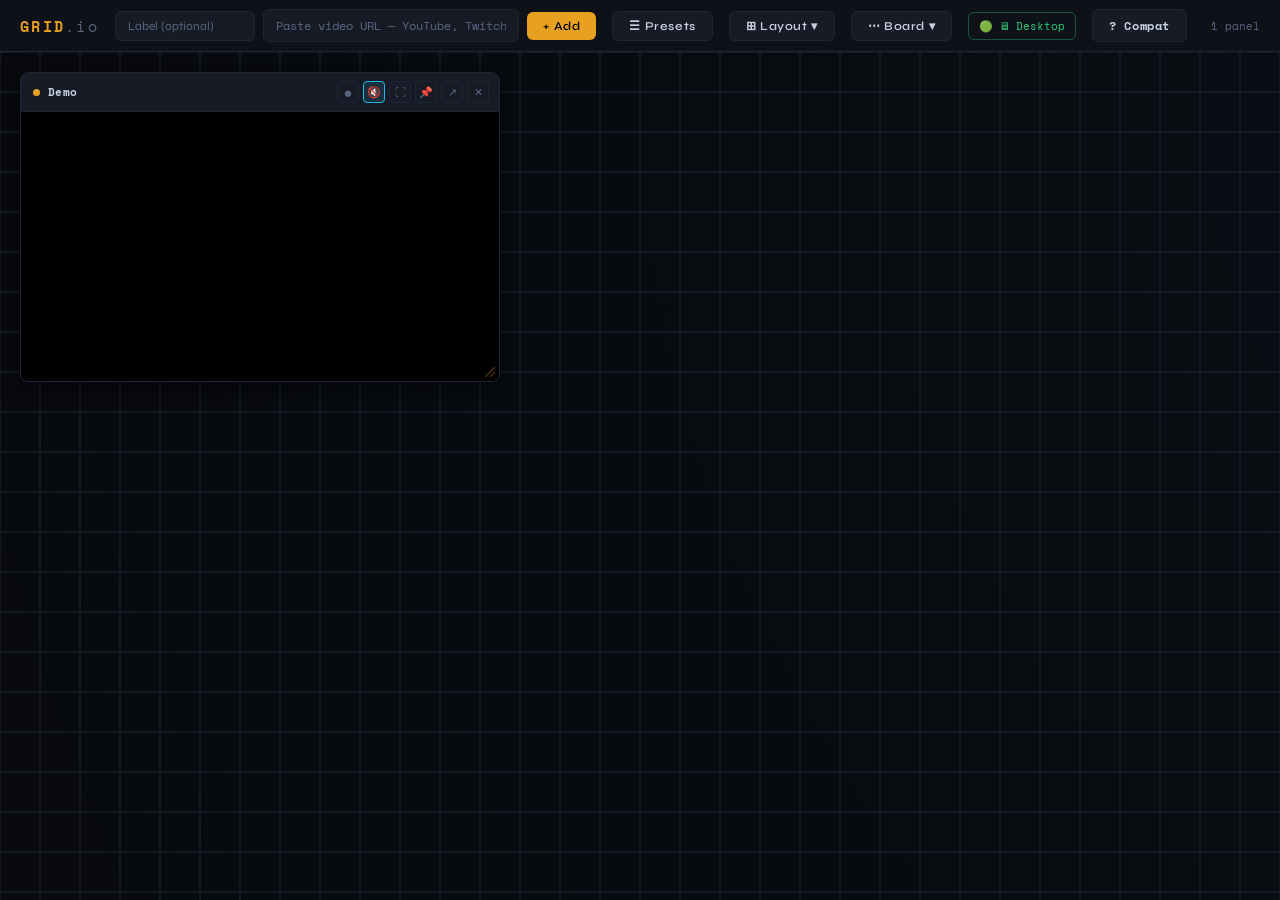
<file: multi-video-board.html>
<!DOCTYPE html>
<html lang="en">

<head>
  <meta charset="UTF-8" />
  <meta name="viewport" content="width=device-width, initial-scale=1.0" />
  <title>GRID — Multi-Video Board</title>
  <link rel="stylesheet" href="multi-video-board.css" />
</head>

<body>

  <!-- TOP BAR -->
  <div id="topbar">
    <div id="logo">GRID<span>.io</span></div>

    <div id="add-form">
      <input id="title-input" type="text" placeholder="Label (optional)" autocomplete="off" />
      <input id="url-input" type="text" placeholder="Paste video URL — YouTube, Twitch, Plex, Jellyfin…"
        autocomplete="off" />
      <button class="btn btn-accent" onclick="addPanel()">+ Add</button>
    </div>

    <button class="btn btn-ghost" onclick="openPresets()" title="Browse channel presets by category">☰ Presets</button>

    <!-- Layout group: tile + saved layouts -->
    <div class="tb-group">
      <button class="btn btn-ghost tb-trigger">⊞ Layout ▾</button>
      <div class="tb-dropdown">
        <button class="tb-item" onclick="tileAll()">⊞ Tile all</button>
        <div class="tb-sep"></div>
        <div class="tb-select-row">
          <select id="layouts-select" onchange="loadLayout(this.value)" title="Restore a saved layout"></select>
        </div>
        <button class="tb-item" onclick="saveLayout()">💾 Save layout</button>
        <button class="tb-item" onclick="deleteLayout()">🗑 Delete layout</button>
      </div>
    </div>

    <!-- Board group: share / export / import / clear -->
    <div class="tb-group">
      <button class="btn btn-ghost tb-trigger">⋯ Board ▾</button>
      <div class="tb-dropdown">
        <button class="tb-item" onclick="shareBoard()">🔗 Share link</button>
        <button class="tb-item" onclick="exportHTML()">📤 Export HTML</button>
        <button class="tb-item" onclick="importBoard()">📥 Import</button>
        <div class="tb-sep"></div>
        <button class="tb-item tb-item-danger" onclick="clearAll()">✕ Clear board</button>
      </div>
    </div>

    <!-- Device + network chip -->
    <div class="tb-group" id="tb-device-group">
      <div class="tb-device-chip" id="net-indicator" title="Device &amp; network info">
        <span id="net-dot">⚫</span>
        <span id="tb-device-type-icon">🖥</span>
        <span id="tb-device-label">Desktop</span>
      </div>
      <div class="tb-dropdown tb-dropdown-right">
        <div class="tb-info-row"><span class="tb-info-label">Type</span><span class="tb-info-val" id="tbd-type">—</span></div>
        <div class="tb-info-row"><span class="tb-info-label">OS</span><span class="tb-info-val" id="tbd-os">—</span></div>
        <div class="tb-info-row"><span class="tb-info-label">Screen</span><span class="tb-info-val" id="tbd-screen">—</span></div>
        <div class="tb-info-row"><span class="tb-info-label">Pixel ratio</span><span class="tb-info-val" id="tbd-dpr">—</span></div>
        <div class="tb-sep"></div>
        <div class="tb-info-row"><span class="tb-info-label">Connection</span><span class="tb-info-val" id="tbd-conn">—</span></div>
        <div class="tb-info-row"><span class="tb-info-label">Downlink</span><span class="tb-info-val" id="tbd-downlink">—</span></div>
        <div class="tb-info-row"><span class="tb-info-label">Save data</span><span class="tb-info-val" id="tbd-savedata">—</span></div>
      </div>
    </div>

    <button class="btn btn-ghost" id="help-btn" onclick="toggleHelp()">? Compat</button>

    <div id="panel-count">0 panels</div>
  </div>

  <!-- HELP PANEL -->
  <div id="help-panel">
    <h3>Embedding Compatibility</h3>

    <div class="row">
      <div>
        <div class="service-name">YouTube</div>
        <div class="note">Auto-converted to embed URL.</div>
      </div>
      <span class="badge badge-ok">✓ Works</span>
    </div>
    <div class="row">
      <div>
        <div class="service-name">Twitch</div>
        <div class="note">Use: twitch.tv/videos/ID</div>
      </div>
      <span class="badge badge-ok">✓ Works</span>
    </div>
    <div class="row">
      <div>
        <div class="service-name">Plex</div>
        <div class="note">Use the embed/share URL from Plex.</div>
      </div>
      <span class="badge badge-ok">✓ Works</span>
    </div>
    <div class="row">
      <div>
        <div class="service-name">Jellyfin</div>
        <div class="note">Use your server's /web/ URL.</div>
      </div>
      <span class="badge badge-ok">✓ Works</span>
    </div>
    <div class="row">
      <div>
        <div class="service-name">Vimeo</div>
        <div class="note">Auto-converted to embed URL.</div>
      </div>
      <span class="badge badge-ok">✓ Works</span>
    </div>
    <div class="row">
      <div>
        <div class="service-name">Dailymotion</div>
        <div class="note">Auto-converted to embed URL.</div>
      </div>
      <span class="badge badge-ok">✓ Works</span>
    </div>
    <div class="row">
      <div>
        <div class="service-name">Netflix</div>
        <div class="note">Blocks all iframe embedding by design (X-Frame-Options).</div>
      </div>
      <span class="badge badge-no">✗ Blocked</span>
    </div>
    <div class="row">
      <div>
        <div class="service-name">Disney+</div>
        <div class="note">Blocks all iframe embedding.</div>
      </div>
      <span class="badge badge-no">✗ Blocked</span>
    </div>
    <div class="row">
      <div>
        <div class="service-name">Hulu</div>
        <div class="note">Blocks all iframe embedding.</div>
      </div>
      <span class="badge badge-no">✗ Blocked</span>
    </div>
    <div class="row">
      <div>
        <div class="service-name">Amazon Prime</div>
        <div class="note">Blocks all iframe embedding.</div>
      </div>
      <span class="badge badge-no">✗ Blocked</span>
    </div>
    <div class="row">
      <div>
        <div class="service-name">Spotify</div>
        <div class="note">Use open.spotify.com/embed/track/...</div>
      </div>
      <span class="badge badge-ok">✓ Works</span>
    </div>
    <div class="row">
      <div>
        <div class="service-name">TikTok</div>
        <div class="note">Auto-converted to embed URL. Use tiktok.com/@user/video/ID. Note: blocked by Microsoft Edge's tracking prevention — works in Chrome/Firefox.</div>
      </div>
      <span class="badge badge-ok">✓ Works</span>
    </div>

    <div class="section">
      <h3>Tips</h3>
      <div class="note" style="margin-top:8px;">
        • Drag panels by their header<br>
        • Resize from the ↘ corner handle<br>
        • Middle-click drag to pan the canvas<br>
        • Right-click a panel for more options<br>
        • Press <kbd>/</kbd> or <kbd>Ctrl+Enter</kbd> to focus URL input<br>
        • YouTube &amp; Vimeo URLs are auto-converted<br>
        • Self-hosted services (Plex, Jellyfin, Emby) work great<br>
        • Any site without X-Frame-Options can be embedded
      </div>
    </div>
  </div>

  <!-- CANVAS -->
  <div id="canvas">
    <div id="canvas-inner">
      <div id="empty">
        <h2>GRID</h2>
        <p>paste a url above to start</p>
      </div>
    </div>
  </div>

  <!-- TOAST -->
  <div id="toast"></div>

  <!-- CONTEXT MENU -->
  <div id="ctx-menu">
    <div class="ctx-item" onclick="ctxAction('duplicate')">⧉ Duplicate</div>
    <div class="ctx-item" onclick="ctxAction('reload')">↺ Reload</div>
    <div class="ctx-item" onclick="ctxAction('front')">⬆ Bring to Front</div>
  </div>

  <!-- LAYOUT NAME MODAL -->
  <div id="layout-modal">
    <div id="layout-modal-card">
      <div id="layout-modal-title">Save Layout</div>
      <input id="layout-name-input" type="text" placeholder="e.g. Race Day, Study Mode…" autocomplete="off" />
      <div id="layout-modal-actions">
        <button class="btn btn-ghost" id="layout-modal-cancel">Cancel</button>
        <button class="btn btn-accent" id="layout-modal-save">💾 Save</button>
      </div>
    </div>
  </div>

  <!-- CONFIRM MODAL -->
  <div id="confirm-modal">
    <div id="confirm-modal-card">
      <div id="confirm-modal-msg"></div>
      <div id="confirm-modal-actions">
        <button class="btn btn-ghost" id="confirm-modal-cancel">Cancel</button>
        <button class="btn" id="confirm-modal-ok" style="background:var(--danger);color:#fff;">Delete</button>
      </div>
    </div>
  </div>

  <!-- SHARE LINK MODAL -->
  <div id="share-modal">
    <div id="share-modal-card">
      <div id="share-modal-title">🔗 Shareable Link</div>
      <input id="share-modal-input" type="text" readonly />
      <div id="share-modal-actions">
        <button class="btn btn-ghost" id="share-modal-close">Close</button>
        <button class="btn btn-accent" id="share-modal-copy">Copy</button>
      </div>
    </div>
  </div>

  <!-- PRESETS MODAL -->
  <div id="presets-modal">
    <div id="presets-card">
      <div id="presets-modal-header">
        <span>☰ Presets</span>
        <button onclick="closePresets()" title="Close">✕</button>
      </div>
      <div id="presets-body">
        <div id="presets-categories"></div>
        <div id="presets-content">
          <div id="presets-desc"></div>
          <div id="presets-grid"></div>
        </div>
      </div>
      <div id="presets-actions">
        <button class="btn btn-ghost" id="presets-add-btn" onclick="applyPreset(false)">+ Add to board</button>
        <button class="btn btn-accent" id="presets-load-btn" onclick="applyPreset(true)">⏎ Load preset</button>
      </div>
    </div>
  </div>

  <div id="focus-sidebar">
    <div id="focus-sidebar-header">
      <span>Panels</span>
      <button id="focus-sidebar-close" onclick="exitFocusMode()" title="Exit focus mode">✕</button>
    </div>
  </div>

  <!-- Load device detection first (module, deferred), expose on window for main script -->
  <script type="module">
    import { detectDevice, onChange } from './device-detect.js';
    window.DeviceDetect = { detectDevice, onChange };
  </script>
  <script defer src="multi-video-board.js"></script>
</body>

</html>
</file>
<file: multi-video-board.css>
@import url('https://fonts.googleapis.com/css2?family=Space+Mono:wght@400;700&family=Syne:wght@400;600;800&display=swap');

*,
*::before,
*::after {
  box-sizing: border-box;
  margin: 0;
  padding: 0;
}

:root {
  --bg: #080a0e;
  --surface: #0e1118;
  --surface2: #161b26;
  --border: #1e2535;
  --border-bright: #2d3a52;
  --accent: #e8a020;
  --accent2: #20b8e8;
  --text: #c8d0e0;
  --text-dim: #5a6580;
  --danger: #e84040;
  --green: #30d080;
  --radius: 6px;
}

html,
body {
  width: 100%;
  height: 100%;
  background: var(--bg);
  color: var(--text);
  font-family: 'Syne', sans-serif;
  overflow: hidden;
}

/* ── TOP BAR ── */
#topbar {
  position: fixed;
  top: 0;
  left: 0;
  right: 0;
  height: 52px;
  background: var(--surface);
  border-bottom: 1px solid var(--border);
  display: flex;
  align-items: center;
  gap: 16px;
  padding: 0 20px;
  z-index: 1000;
  backdrop-filter: blur(8px);
}

#logo {
  font-family: 'Space Mono', monospace;
  font-weight: 700;
  font-size: 15px;
  letter-spacing: 0.15em;
  color: var(--accent);
}

#logo span {
  color: var(--text-dim);
  font-weight: 400;
}

#add-form {
  display: flex;
  align-items: center;
  gap: 8px;
  flex: 1;
  max-width: 640px;
  margin-left: auto;
}

#url-input {
  flex: 1;
  background: var(--surface2);
  border: 1px solid var(--border);
  border-radius: var(--radius);
  color: var(--text);
  font-family: 'Space Mono', monospace;
  font-size: 12px;
  padding: 7px 12px;
  outline: none;
  transition: border-color .2s;
}

#url-input:focus {
  border-color: var(--accent2);
}

#url-input::placeholder {
  color: var(--text-dim);
}

#title-input {
  width: 140px;
  background: var(--surface2);
  border: 1px solid var(--border);
  border-radius: var(--radius);
  color: var(--text);
  font-family: 'Syne', sans-serif;
  font-size: 12px;
  padding: 7px 12px;
  outline: none;
  transition: border-color .2s;
}

#title-input:focus {
  border-color: var(--accent2);
}

#title-input::placeholder {
  color: var(--text-dim);
}

.btn {
  display: inline-flex;
  align-items: center;
  gap: 6px;
  padding: 7px 16px;
  border: none;
  border-radius: var(--radius);
  font-family: 'Syne', sans-serif;
  font-size: 12px;
  font-weight: 600;
  letter-spacing: 0.05em;
  cursor: pointer;
  transition: all .15s;
}

.btn-accent {
  background: var(--accent);
  color: #000;
}

.btn-accent:hover {
  background: #f0b030;
  transform: translateY(-1px);
}

.btn-ghost {
  background: var(--surface2);
  color: var(--text);
  border: 1px solid var(--border);
}

.btn-ghost:hover {
  border-color: var(--border-bright);
  background: var(--border);
}

.btn-danger {
  background: transparent;
  color: var(--danger);
  border: 1px solid var(--danger);
}

.btn-danger:hover {
  background: var(--danger);
  color: #fff;
}

/* ── TOPBAR DROPDOWN GROUPS ── */
.tb-group {
  position: relative;
  flex-shrink: 0;
}

.tb-trigger {
  /* inherits .btn .btn-ghost */
}

.tb-dropdown {
  position: absolute;
  top: calc(100% + 8px);
  left: 0;
  min-width: 190px;
  background: var(--surface);
  border: 1px solid var(--border-bright);
  border-radius: 8px;
  padding: 6px;
  display: none;
  flex-direction: column;
  gap: 1px;
  box-shadow: 0 16px 48px rgba(0,0,0,.7);
  z-index: 1100;
}

.tb-dropdown-right {
  left: auto;
  right: 0;
}

.tb-group:hover .tb-dropdown,
.tb-group:focus-within .tb-dropdown {
  display: flex;
}

/* Keep dropdown open when the pointer moves from trigger into the dropdown */
.tb-dropdown::before {
  content: '';
  position: absolute;
  top: -10px;
  left: 0;
  right: 0;
  height: 10px;
}

.tb-item {
  display: flex;
  align-items: center;
  gap: 9px;
  padding: 8px 12px;
  border-radius: 5px;
  border: none;
  background: none;
  color: var(--text);
  font-family: 'Syne', sans-serif;
  font-size: 12px;
  font-weight: 500;
  cursor: pointer;
  text-align: left;
  width: 100%;
  transition: background .12s;
}

.tb-item:hover {
  background: var(--surface2);
}

.tb-item-danger {
  color: var(--danger);
}

.tb-item-danger:hover {
  background: rgba(220, 50, 50, .1);
}

.tb-sep {
  height: 1px;
  background: var(--border);
  margin: 5px 8px;
}

.tb-select-row {
  padding: 4px 8px 8px;
}

.tb-select-row select {
  width: 100%;
  background: var(--surface2);
  border: 1px solid var(--border);
  color: var(--text);
  padding: 6px 8px;
  border-radius: 5px;
  font-size: 11px;
  font-family: 'Space Mono', monospace;
  outline: none;
  cursor: pointer;
}

/* ── DEVICE + NETWORK CHIP ── */
.tb-device-chip {
  display: flex;
  align-items: center;
  gap: 6px;
  padding: 5px 10px;
  border-radius: var(--radius);
  border: 1px solid var(--border);
  font-family: 'Space Mono', monospace;
  font-size: 11px;
  color: var(--text-dim);
  cursor: default;
  user-select: none;
  white-space: nowrap;
  transition: border-color .4s, color .4s;
}

.tb-group:hover .tb-device-chip {
  border-color: var(--border-bright);
  color: var(--text);
}

/* Network quality tints on the chip */
#net-indicator[data-quality="fast"] {
  border-color: rgba(48, 208, 128, .35);
  color: var(--green);
}

#net-indicator[data-quality="ok"] {
  border-color: rgba(232, 160, 32, .4);
  color: var(--accent);
}

#net-indicator[data-quality="slow"] {
  border-color: rgba(232, 64, 64, .45);
  color: var(--danger);
}

/* ── DEVICE DROPDOWN INFO ROWS ── */
.tb-info-row {
  display: flex;
  align-items: center;
  justify-content: space-between;
  padding: 5px 12px;
  gap: 16px;
}

.tb-info-label {
  font-size: 10px;
  color: var(--text-dim);
  text-transform: uppercase;
  letter-spacing: .07em;
  font-weight: 600;
  white-space: nowrap;
}

.tb-info-val {
  font-size: 11px;
  color: var(--text);
  font-family: 'Space Mono', monospace;
  text-align: right;
  white-space: nowrap;
}

/* ── PAUSED PLACEHOLDER ── */
.vp-placeholder {
  width: 100%;
  height: 100%;
  display: flex;
  flex-direction: column;
  align-items: center;
  justify-content: center;
  gap: 10px;
  background: #05070a;
  cursor: pointer;
  transition: background .15s;
}

.vp-placeholder:hover {
  background: #090c11;
}

.vp-placeholder-icon {
  width: 40px;
  height: 40px;
  border-radius: 50%;
  border: 2px solid var(--border-bright);
  display: flex;
  align-items: center;
  justify-content: center;
  font-size: 15px;
  color: var(--text-dim);
  transition: border-color .15s, color .15s;
  padding-left: 3px;
}

.vp-placeholder:hover .vp-placeholder-icon {
  border-color: var(--accent);
  color: var(--accent);
}

.vp-placeholder-label {
  font-size: 10px;
  font-family: 'Space Mono', monospace;
  font-weight: 700;
  color: var(--text-dim);
  max-width: 90%;
  overflow: hidden;
  text-overflow: ellipsis;
  white-space: nowrap;
}

.vp-placeholder-hint {
  font-size: 10px;
  color: var(--text-dim);
  opacity: .5;
}

.vp.paused .vp-dot {
  background: var(--text-dim) !important;
  animation: none !important;
}

#panel-count {
  font-family: 'Space Mono', monospace;
  font-size: 11px;
  color: var(--text-dim);
  margin-left: 8px;
  white-space: nowrap;
}

/* ── CANVAS ── */
#canvas {
  position: fixed;
  top: 52px;
  left: 0;
  right: 0;
  bottom: 0;
  overflow: auto;
}

#canvas-inner {
  position: relative;
  width: 4000px;
  height: 3000px;
  background-image:
    radial-gradient(circle at 50% 0%, rgba(32, 184, 232, .04) 0%, transparent 60%),
    linear-gradient(var(--border) 1px, transparent 1px),
    linear-gradient(90deg, var(--border) 1px, transparent 1px);
  background-size: 100% 100%, 40px 40px, 40px 40px;
  background-position: 0 0, -0.5px -0.5px, -0.5px -0.5px;
}

/* ── VIDEO PANEL ── */
.vp {
  position: absolute;
  display: flex;
  flex-direction: column;
  background: var(--surface);
  border: 1px solid var(--border);
  border-radius: 8px;
  overflow: hidden;
  box-shadow: 0 4px 24px rgba(0, 0, 0, .6);
  min-width: 200px;
  min-height: 160px;
  transition: box-shadow .2s, border-color .2s;
}

.vp:hover {
  box-shadow: 0 8px 40px rgba(0, 0, 0, .8);
}

.vp.dragging {
  box-shadow: 0 16px 64px rgba(0, 0, 0, .9);
  border-color: var(--accent2);
  z-index: 500 !important;
}

.vp.resizing {
  border-color: var(--accent);
  z-index: 500 !important;
}

.vp-header {
  display: flex;
  align-items: center;
  gap: 8px;
  padding: 8px 10px 8px 12px;
  background: var(--surface2);
  border-bottom: 1px solid var(--border);
  cursor: grab;
  user-select: none;
  flex-shrink: 0;
}

.vp-header:active {
  cursor: grabbing;
}

.vp-dot {
  width: 7px;
  height: 7px;
  border-radius: 50%;
  background: var(--accent);
  flex-shrink: 0;
  animation: pulse 3s ease-in-out infinite;
}

@keyframes pulse {

  0%,
  100% {
    opacity: 1;
  }

  50% {
    opacity: .4;
  }
}

.vp-title {
  flex: 1;
  font-size: 11px;
  font-weight: 600;
  letter-spacing: 0.04em;
  color: var(--text);
  white-space: nowrap;
  overflow: hidden;
  text-overflow: ellipsis;
  font-family: 'Space Mono', monospace;
}

.vp-actions {
  display: flex;
  gap: 4px;
  flex-shrink: 0;
}

.vp-btn {
  width: 22px;
  height: 22px;
  background: none;
  border: 1px solid var(--border);
  border-radius: 4px;
  color: var(--text-dim);
  font-size: 11px;
  cursor: pointer;
  display: flex;
  align-items: center;
  justify-content: center;
  transition: all .15s;
}

.vp-btn:hover {
  background: var(--border);
  color: var(--text);
}

.vp-btn.close:hover {
  background: var(--danger);
  border-color: var(--danger);
  color: #fff;
}

.vp-body {
  flex: 1;
  position: relative;
  overflow: hidden;
  background: #000;
}

.vp-body iframe {
  width: 100%;
  height: 100%;
  border: none;
  display: block;
}

.vp-blocked {
  width: 100%;
  height: 100%;
  display: flex;
  flex-direction: column;
  align-items: center;
  justify-content: center;
  gap: 12px;
  padding: 20px;
  text-align: center;
  background: #0a0c10;
}

.vp-blocked .icon {
  font-size: 32px;
}

.vp-blocked .msg {
  font-size: 12px;
  color: var(--text-dim);
  line-height: 1.6;
}

.vp-blocked .service {
  font-family: 'Space Mono', monospace;
  color: var(--danger);
  font-size: 13px;
  font-weight: 700;
}

/* ── PINNED STATE ── */
.vp.pinned {
  border-color: var(--accent) !important;
  box-shadow: 0 0 0 1px var(--accent), 0 4px 24px rgba(232, 160, 32, .2) !important;
}

.vp.pinned .vp-header {
  cursor: default !important;
  background: rgba(232, 160, 32, .08);
}

.vp.pinned .vp-dot {
  background: var(--accent);
  animation: none;
}

.vp.pinned .vp-resize {
  display: none;
}

.vp-btn.pin.active {
  color: var(--accent);
  border-color: var(--accent);
  background: rgba(232, 160, 32, .12);
}

.vp-btn.mute.active {
  color: var(--accent2);
  border-color: var(--accent2);
  background: rgba(32, 184, 232, .12);
}

/* ── THEATER MODE ── */
.vp.theater-main {
  position: fixed !important;
  left: 240px !important;
  top: 0 !important;
  width: calc(100vw - 240px) !important;
  height: 100vh !important;
  z-index: 9999 !important;
  border-radius: 0 !important;
  border: none !important;
  box-shadow: none !important;
}

.vp.theater-main .vp-resize {
  display: none !important;
}

#focus-sidebar {
  display: none;
  position: fixed;
  left: 0; top: 0;
  width: 240px;
  height: 100vh;
  background: var(--surface);
  border-right: 1px solid var(--border-bright);
  z-index: 9998;
  flex-direction: column;
  gap: 6px;
  overflow-y: auto;
  overflow-x: hidden;
}

#focus-sidebar.open {
  display: flex;
}

#focus-sidebar-header {
  display: flex;
  align-items: center;
  justify-content: space-between;
  padding: 8px 10px 8px 12px;
  border-bottom: 1px solid var(--border);
  font-size: 10px;
  font-weight: 700;
  color: var(--text-dim);
  text-transform: uppercase;
  letter-spacing: .08em;
  flex-shrink: 0;
  position: sticky;
  top: 0;
  background: var(--surface);
  z-index: 1;
}

#focus-sidebar-close {
  background: none;
  border: none;
  color: var(--text-dim);
  cursor: pointer;
  padding: 3px 6px;
  border-radius: 3px;
  font-size: 13px;
  line-height: 1;
}

#focus-sidebar-close:hover {
  background: var(--surface2);
  color: var(--text);
}

#focus-sidebar .vp {
  position: relative !important;
  left: 0 !important;
  top: 0 !important;
  width: 220px !important;
  height: 136px !important;
  flex-shrink: 0;
  margin: 0 10px;
  border-radius: 4px;
  overflow: hidden;
  cursor: pointer;
  transition: border-color .15s;
}

#focus-sidebar .vp:hover {
  border-color: var(--accent);
}

#focus-sidebar .vp .vp-resize {
  display: none !important;
}

#focus-sidebar .vp .vp-title {
  font-size: 10px;
  overflow: hidden;
  text-overflow: ellipsis;
  white-space: nowrap;
  max-width: 80px;
}

#focus-sidebar .vp .vp-actions button:not(.close):not(.focus-btn) {
  display: none;
}

#focus-sidebar .vp .vp-actions .focus-btn {
  color: var(--accent2);
  border-color: var(--accent2);
  background: rgba(32, 184, 232, .1);
}

.sidebar-click-overlay {
  position: absolute;
  inset: 0;
  z-index: 5;
  cursor: pointer;
  background: transparent;
  display: flex;
  align-items: center;
  justify-content: center;
  transition: background .15s;
}

.sidebar-click-overlay::after {
  content: '⛶';
  font-size: 22px;
  color: #fff;
  opacity: 0;
  transition: opacity .15s;
  pointer-events: none;
}

.sidebar-click-overlay:hover {
  background: rgba(32, 184, 232, .12);
}

.sidebar-click-overlay:hover::after {
  opacity: .75;
}

#focus-sidebar .vp .vp-actions {
  position: relative;
  z-index: 6;
}

/* ── RESIZE HANDLE ── */
.vp-resize {
  position: absolute;
  right: 0;
  bottom: 0;
  width: 20px;
  height: 20px;
  cursor: se-resize;
  display: flex;
  align-items: flex-end;
  justify-content: flex-end;
  padding: 4px;
}

.vp-resize svg {
  opacity: .3;
  transition: opacity .2s;
}

.vp:hover .vp-resize svg {
  opacity: .7;
}

/* ── EMPTY STATE ── */
#empty {
  position: absolute;
  top: 50%;
  left: 50%;
  transform: translate(-50%, -60%);
  text-align: center;
  pointer-events: none;
  opacity: .5;
}

#empty h2 {
  font-size: 48px;
  font-weight: 800;
  color: var(--border-bright);
  letter-spacing: -0.02em;
  margin-bottom: 12px;
}

#empty p {
  font-family: 'Space Mono', monospace;
  font-size: 12px;
  color: var(--text-dim);
}

/* ── TOAST ── */
#toast {
  position: fixed;
  bottom: 24px;
  left: 50%;
  transform: translateX(-50%) translateY(80px);
  background: var(--surface2);
  border: 1px solid var(--border-bright);
  border-radius: 8px;
  padding: 10px 20px;
  font-size: 13px;
  color: var(--text);
  z-index: 2000;
  transition: transform .3s cubic-bezier(.34, 1.56, .64, 1);
  pointer-events: none;
  white-space: nowrap;
}

#toast.show {
  transform: translateX(-50%) translateY(0);
}

#toast.error {
  border-color: var(--danger);
  color: var(--danger);
}

/* ── COMPAT BADGE ── */
.badge {
  display: inline-flex;
  align-items: center;
  gap: 4px;
  padding: 2px 7px;
  border-radius: 20px;
  font-family: 'Space Mono', monospace;
  font-size: 10px;
}

.badge-ok {
  background: rgba(48, 208, 128, .12);
  color: var(--green);
  border: 1px solid rgba(48, 208, 128, .3);
}

.badge-no {
  background: rgba(232, 64, 64, .12);
  color: var(--danger);
  border: 1px solid rgba(232, 64, 64, .3);
}

/* ── HELP DRAWER ── */
#help-btn {
  margin-left: 0;
  font-family: 'Space Mono', monospace;
  font-size: 12px;
}

#help-panel {
  display: none;
  position: fixed;
  top: 52px;
  right: 0;
  width: 320px;
  height: calc(100vh - 52px);
  background: var(--surface);
  border-left: 1px solid var(--border);
  padding: 24px;
  z-index: 900;
  overflow-y: auto;
}

#help-panel.open {
  display: block;
}

#help-panel h3 {
  font-size: 14px;
  font-weight: 800;
  letter-spacing: 0.08em;
  margin-bottom: 16px;
  color: var(--accent);
  text-transform: uppercase;
}

#help-panel .row {
  display: flex;
  align-items: center;
  justify-content: space-between;
  padding: 8px 0;
  border-bottom: 1px solid var(--border);
  font-size: 12px;
}

#help-panel .service-name {
  font-family: 'Space Mono', monospace;
  font-weight: 700;
}

#help-panel .note {
  font-size: 11px;
  color: var(--text-dim);
  margin-top: 4px;
  line-height: 1.5;
}

#help-panel .section {
  margin-top: 20px;
}

/* ── LAYOUTS BAR ── */
#layouts-bar {
  display: flex;
  align-items: center;
  gap: 4px;
}

#layouts-select {
  background: var(--surface2);
  border: 1px solid var(--border);
  border-radius: var(--radius);
  color: var(--text);
  font-family: 'Space Mono', monospace;
  font-size: 11px;
  padding: 5px 8px;
  outline: none;
  cursor: pointer;
  max-width: 120px;
}

#layouts-select:focus {
  border-color: var(--accent2);
}

/* ── COLOUR TAG ── */
.vp-btn.tag {
  font-size: 15px;
  line-height: 1;
  padding: 0;
}

/* ── CONTEXT MENU ── */
#ctx-menu {
  display: none;
  position: fixed;
  z-index: 3000;
  background: var(--surface);
  border: 1px solid var(--border-bright);
  border-radius: var(--radius);
  box-shadow: 0 8px 32px rgba(0, 0, 0, .7);
  min-width: 168px;
  overflow: hidden;
}

#ctx-menu.open {
  display: block;
}

.ctx-item {
  padding: 9px 14px;
  font-size: 12px;
  cursor: pointer;
  color: var(--text);
  transition: background .1s;
  display: flex;
  align-items: center;
  gap: 8px;
}

.ctx-item:hover {
  background: var(--surface2);
}

.ctx-item.danger {
  color: var(--danger);
}

/* ── KBD HINTS ── */
kbd {
  display: inline-block;
  padding: 1px 5px;
  border: 1px solid var(--border-bright);
  border-radius: 3px;
  font-family: 'Space Mono', monospace;
  font-size: 10px;
  background: var(--surface2);
  color: var(--text-dim);
}

/* ── LAYOUT MODAL ── */
#layout-modal {
  display: none;
  position: fixed;
  inset: 0;
  background: rgba(0, 0, 0, .6);
  z-index: 4000;
  align-items: center;
  justify-content: center;
  backdrop-filter: blur(3px);
}

#layout-modal.open {
  display: flex;
}

#layout-modal-card {
  background: var(--surface);
  border: 1px solid var(--border-bright);
  border-radius: 10px;
  padding: 24px;
  width: 320px;
  box-shadow: 0 16px 48px rgba(0, 0, 0, .8);
  display: flex;
  flex-direction: column;
  gap: 16px;
}

#layout-modal-title {
  font-size: 14px;
  font-weight: 800;
  letter-spacing: 0.06em;
  color: var(--accent);
  text-transform: uppercase;
}

#layout-name-input {
  background: var(--surface2);
  border: 1px solid var(--border);
  border-radius: var(--radius);
  color: var(--text);
  font-family: 'Syne', sans-serif;
  font-size: 13px;
  padding: 8px 12px;
  outline: none;
  width: 100%;
  transition: border-color .2s;
}

#layout-name-input:focus {
  border-color: var(--accent2);
}

#layout-name-input::placeholder {
  color: var(--text-dim);
}

#layout-modal-actions {
  display: flex;
  gap: 8px;
  justify-content: flex-end;
}

/* ── CONFIRM MODAL ── */
#confirm-modal,
#share-modal {
  display: none;
  position: fixed;
  inset: 0;
  background: rgba(0, 0, 0, .6);
  z-index: 4000;
  align-items: center;
  justify-content: center;
  backdrop-filter: blur(3px);
}

#confirm-modal.open,
#share-modal.open {
  display: flex;
}

#confirm-modal-card,
#share-modal-card {
  background: var(--surface);
  border: 1px solid var(--border-bright);
  border-radius: 10px;
  padding: 24px;
  width: 320px;
  box-shadow: 0 16px 48px rgba(0, 0, 0, .8);
  display: flex;
  flex-direction: column;
  gap: 16px;
}

#confirm-modal-msg {
  font-size: 13px;
  line-height: 1.6;
  color: var(--text);
}

#confirm-modal-actions,
#share-modal-actions {
  display: flex;
  gap: 8px;
  justify-content: flex-end;
}

/* ── SHARE MODAL ── */
#share-modal-title {
  font-size: 14px;
  font-weight: 800;
  letter-spacing: 0.06em;
  color: var(--accent);
  text-transform: uppercase;
}

#share-modal-input {
  background: var(--surface2);
  border: 1px solid var(--border);
  border-radius: var(--radius);
  color: var(--text-dim);
  font-family: 'Space Mono', monospace;
  font-size: 11px;
  padding: 8px 12px;
  outline: none;
  width: 100%;
  cursor: text;
  user-select: all;
}

/* ── PRESETS MODAL ── */
#presets-modal {
  display: none;
  position: fixed;
  inset: 0;
  background: rgba(0, 0, 0, .65);
  z-index: 4000;
  align-items: center;
  justify-content: center;
  backdrop-filter: blur(4px);
}

#presets-modal.open {
  display: flex;
}

#presets-card {
  background: var(--surface);
  border: 1px solid var(--border-bright);
  border-radius: 10px;
  width: 820px;
  max-width: 96vw;
  max-height: 88vh;
  display: flex;
  flex-direction: column;
  overflow: hidden;
  box-shadow: 0 32px 80px rgba(0, 0, 0, .8);
}

#presets-modal-header {
  display: flex;
  align-items: center;
  justify-content: space-between;
  padding: 16px 20px;
  border-bottom: 1px solid var(--border);
  font-size: 13px;
  font-weight: 700;
  letter-spacing: .05em;
  color: var(--text);
  flex-shrink: 0;
}

#presets-modal-header button {
  background: none;
  border: none;
  color: var(--text-dim);
  cursor: pointer;
  font-size: 16px;
  padding: 4px 8px;
  border-radius: 4px;
  line-height: 1;
  transition: background .15s, color .15s;
}

#presets-modal-header button:hover {
  background: var(--surface2);
  color: var(--text);
}

/* ── Two-column body ── */
#presets-body {
  display: flex;
  flex: 1;
  overflow: hidden;
}

/* ── Category sidebar ── */
#presets-categories {
  width: 180px;
  flex-shrink: 0;
  border-right: 1px solid var(--border);
  overflow-y: auto;
  padding: 10px 8px;
  display: flex;
  flex-direction: column;
  gap: 2px;
  background: var(--surface2);
}

.preset-cat-item {
  display: flex;
  align-items: center;
  justify-content: space-between;
  gap: 8px;
  padding: 9px 12px;
  border-radius: 6px;
  border: none;
  background: none;
  color: var(--text-dim);
  font-family: inherit;
  font-size: 12px;
  font-weight: 600;
  cursor: pointer;
  text-align: left;
  width: 100%;
  transition: background .15s, color .15s;
}

.preset-cat-item:hover {
  background: var(--surface);
  color: var(--text);
}

.preset-cat-item.active {
  background: var(--surface);
  color: var(--accent);
}

.preset-cat-item .cat-count {
  font-size: 10px;
  opacity: .55;
  font-weight: 400;
}

/* ── Channel grid ── */
#presets-content {
  flex: 1;
  overflow-y: auto;
  padding: 20px;
}

#presets-desc {
  font-size: 10px;
  font-weight: 700;
  color: var(--text-dim);
  text-transform: uppercase;
  letter-spacing: .09em;
  margin-bottom: 16px;
}

#presets-grid {
  display: grid;
  grid-template-columns: repeat(3, 1fr);
  gap: 10px;
}

.preset-channel-card {
  display: flex;
  align-items: center;
  gap: 11px;
  padding: 13px 15px;
  background: var(--surface2);
  border: 1px solid var(--border);
  border-radius: 8px;
  transition: border-color .15s, background .15s;
}

.preset-channel-card:hover {
  border-color: var(--border-bright);
  background: #141a26;
}

.preset-channel-dot {
  width: 7px;
  height: 7px;
  border-radius: 50%;
  background: var(--accent);
  flex-shrink: 0;
  animation: pulse 3s ease-in-out infinite;
}

.preset-channel-info {
  flex: 1;
  min-width: 0;
}

.preset-channel-name {
  font-size: 12px;
  font-weight: 600;
  color: var(--text);
  white-space: nowrap;
  overflow: hidden;
  text-overflow: ellipsis;
}

.preset-channel-platform {
  font-size: 10px;
  color: var(--text-dim);
  font-family: 'Space Mono', monospace;
  margin-top: 3px;
}

/* ── Bottom actions ── */
#presets-actions {
  display: flex;
  align-items: center;
  justify-content: flex-end;
  gap: 8px;
  padding: 14px 20px;
  border-top: 1px solid var(--border);
  flex-shrink: 0;
  background: var(--surface2);
}

.presets-error {
  padding: 32px 20px;
  color: var(--text-dim);
  font-size: 12px;
  line-height: 1.8;
}
</file>
